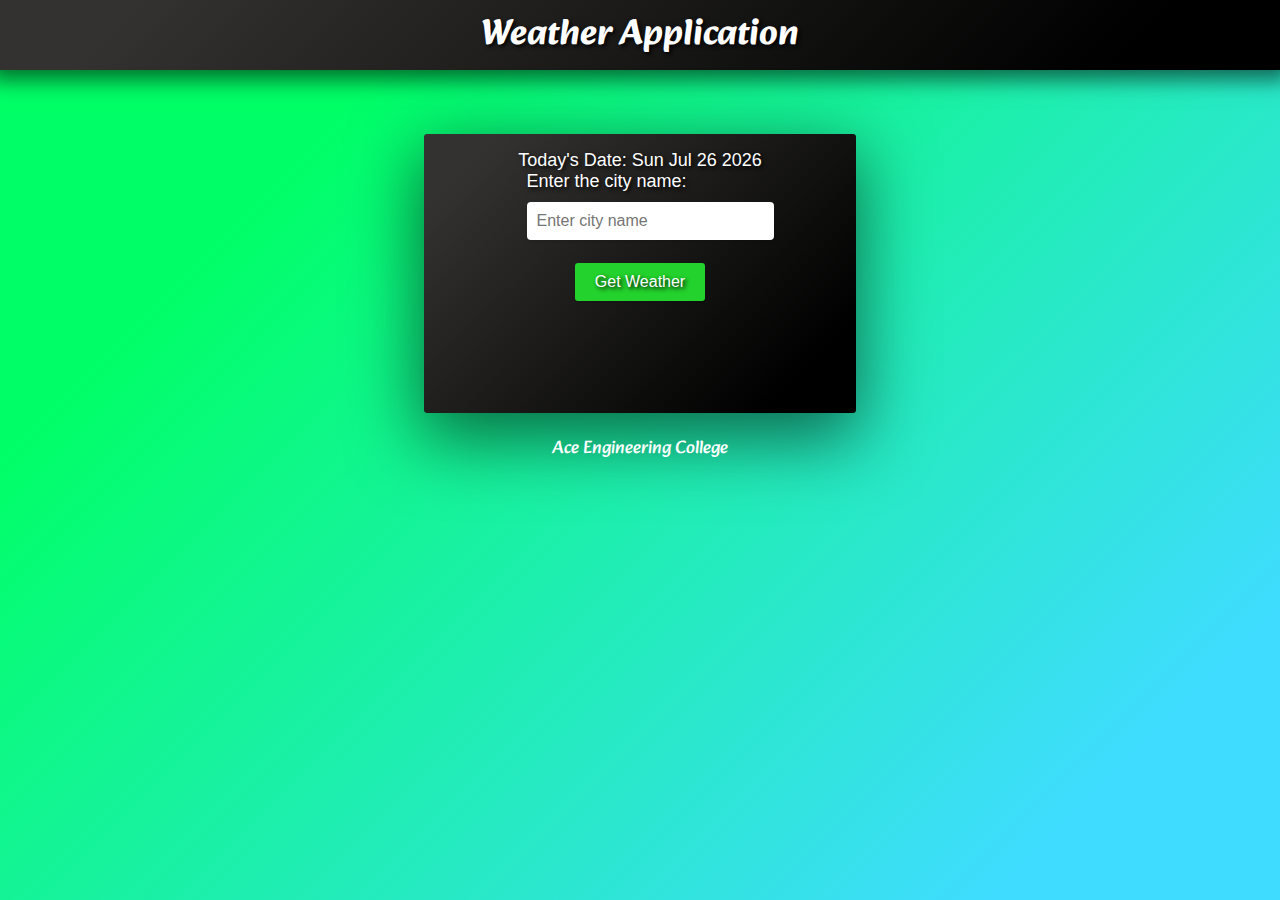
<file: 4experiment/Weather-app-main/index.html>
<!DOCTYPE html>
<html lang="en">
<head>
    <meta charset="UTF-8">
    <meta http-equiv="X-UA-Compatible" content="IE=edge">
    <meta name="viewport" content="width=device-width, initial-scale=1.0">
    
    <title>Weather-app</title>

    <!-- Google Fonts for styling -->
    <link href="https://fonts.googleapis.com/css2?family=Alkatra&display=swap" rel="stylesheet">
    <link href="https://fonts.googleapis.com/css2?family=Domine&display=swap" rel="stylesheet"> 
    <link href="https://fonts.googleapis.com/css2?family=Alegreya&family=Domine&display=swap" rel="stylesheet"> 
    <link href="https://fonts.googleapis.com/css2?family=Quicksand:wght@700&display=swap" rel="stylesheet">

    <!-- Favicon for the website -->
    <link rel="icon" href="cloudy.png"/>

    <!-- External CSS file -->
    <link rel="stylesheet" href="style.css">
</head>
<body>

    <!-- Header Section -->
    <header>
        <h2 class="heading">Weather Application</h2>
    </header>

    <!-- Main Content Container -->
    <div class="container">
        
        <!-- Section to Display Current Date -->
        <div class="date-container">
            <p id="current-date"></p>  <!-- JavaScript will update this -->
        </div>

        <!-- Input Section for City Name -->
        <div class="container1">
            <p>Enter the city name:</p>
            <input type="text" id="city" placeholder="Enter city name">
        </div>

        <!-- Button to Fetch Weather Data -->
        <div class="button">
            <button id="btn">Get Weather</button> 
        </div>

        <!-- Result Section to Display Weather Data -->
        <div id="result"></div>
    </div>

    <!-- External JavaScript File -->
    <script src="script.js"></script>

    <!-- Footer -->
    <footer class="footer">
        <span> Ace Engineering College </span>
    </footer>

    <!-- JavaScript to Display the Current Date -->
    <script>
        document.addEventListener("DOMContentLoaded", () => {
            // Get current date
            let today = new Date();
            let formattedDate = today.toDateString(); // Example: "Mon Mar 10 2025"

            // Display the date in the HTML
            document.getElementById("current-date").innerText = "Today's Date: " + formattedDate;
        });
    </script>

</body>
</html>
</file>
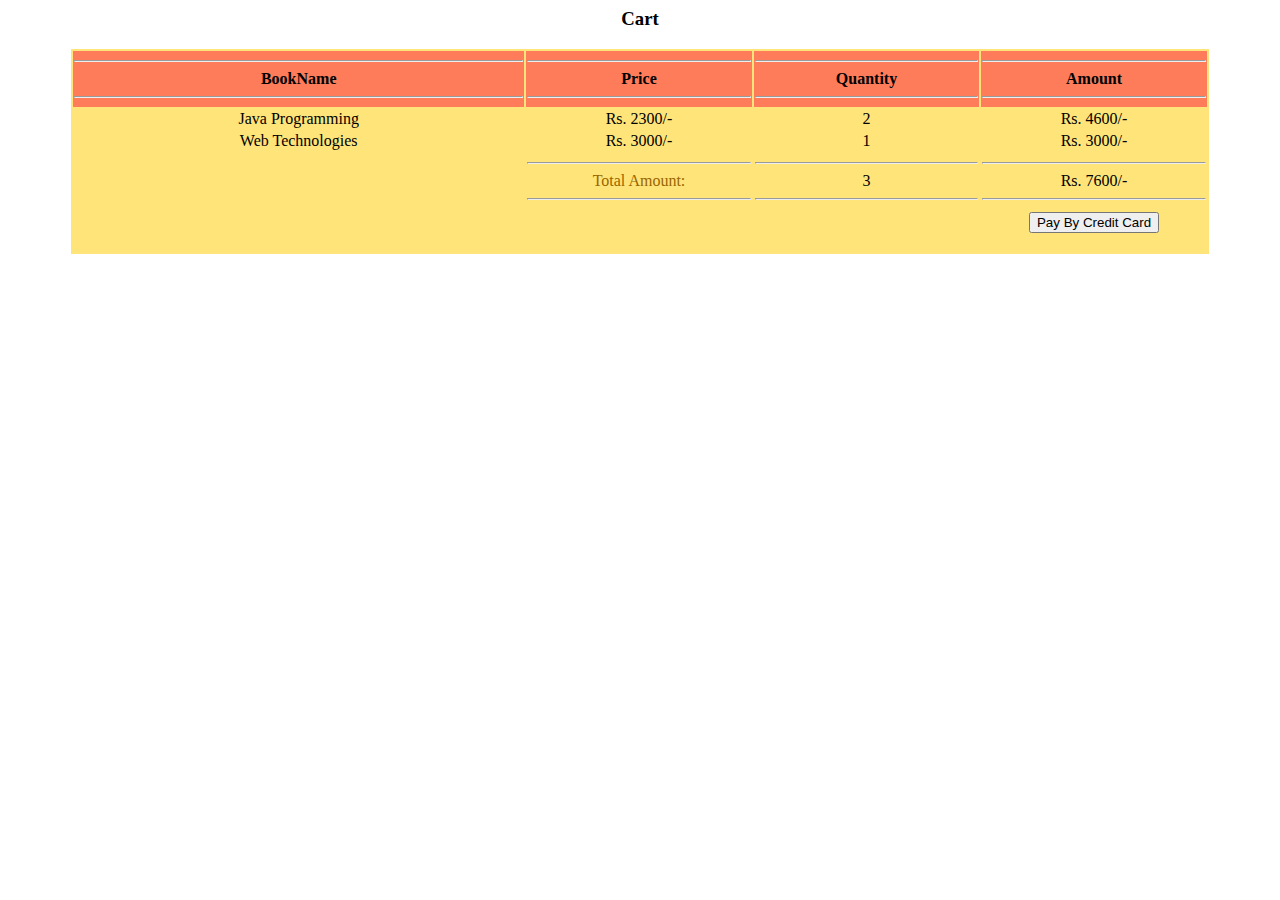
<file: 1experiment/cart.html>
<html>
<head>
<title> Welcome to FBS e-Book's website</title>
</head>
<body>
<center>
<h3>Cart</h3>
<table width="90%" align="center" bgcolor="#ffe479">
<tbody bgcolor="#ff7c5b">
<tr>
<th width="40%"><hr>BookName<hr></th>
<th width="20%"><hr>Price<hr></th>
<th width="20%"><hr>Quantity<hr></th>
<th width="20%"><hr>Amount<hr></th> </tr>
</tbody>
<tbody align=center>
<tr> <td>Java Programming </td>
<td>Rs. 2300/-</td>
<td>2</td>
<td>Rs. 4600/-</td></tr>
<tr><td>Web Technologies</td>
<td>Rs. 3000/-</td>
<td>1</td>
<td>Rs. 3000/-</td></tr>
<tr><td></td>
<td><hr><font color="#996600">Total Amount:</font><hr></td>
<td><hr>3<hr></td>
<td><hr>Rs. 7600/-<hr></td> </tr>
<tr><td></td>
<td></td>
<td></td>
<td><input type="button" value="Pay By Credit Card" onclick='window.location.assign("paybycreditcard.html")'></input><br><br></td>
</tr>
</tbody>
</table>
</center>
</body>
</html>
</file>
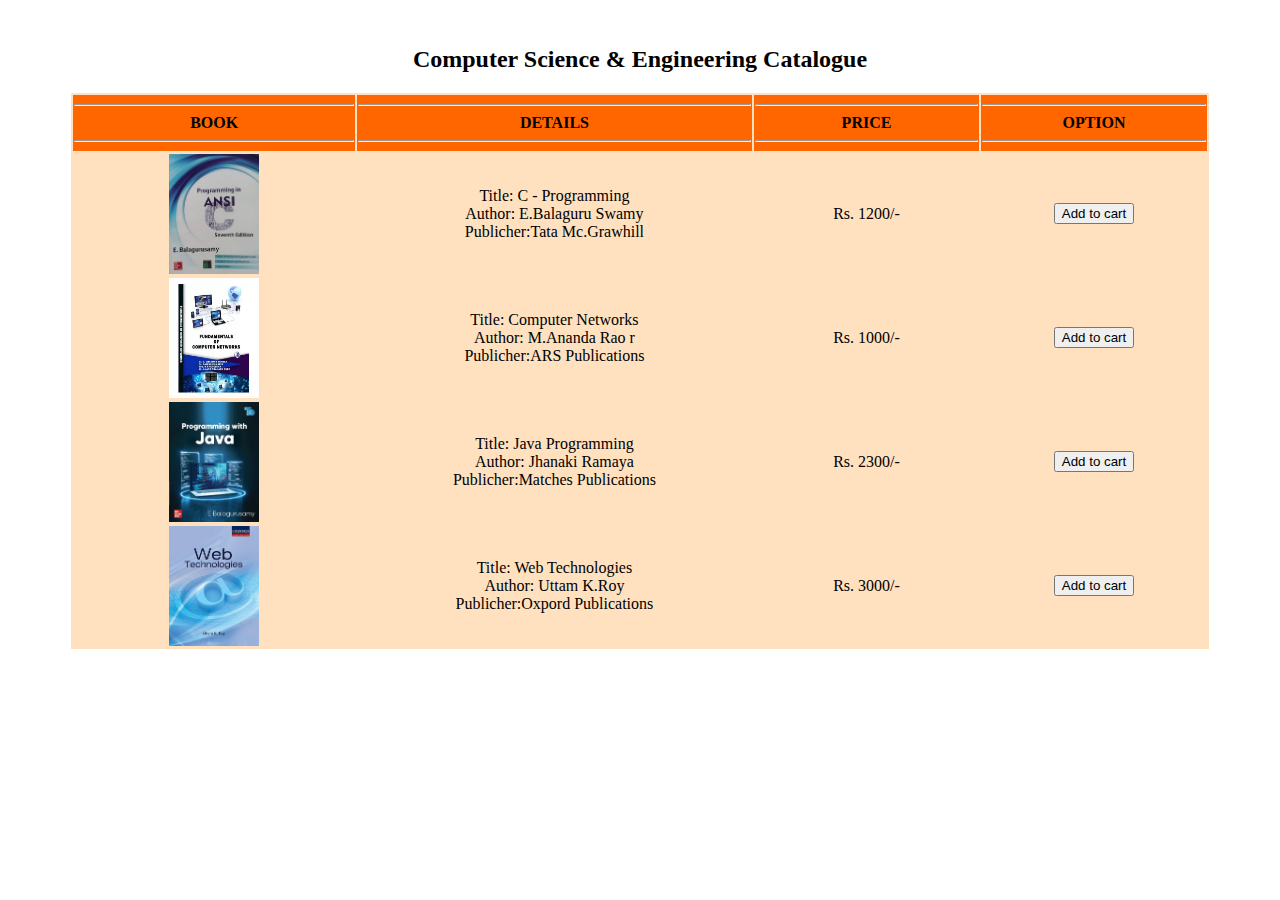
<file: 1experiment/cse.html>
<html>
<head>
<title> Welcome to FBS e-Book's website</title>
</head>
<body>
<center><br>
<h2>Computer Science & Engineering Catalogue </h2>
<table width=90% align="center" bgcolor="#ffe1bf">
<tbody bgcolor="#ff6600">
<th width="25%"><hr>BOOK<hr></th>
<th width="35%"><hr>DETAILS<hr></th>
<th width="20%"><hr>PRICE<hr></th>
<th width="20%"><hr>OPTION<hr></th></tbody>
<tbody align="center">
<tr>
<td align="center"><img src="cse-cp.jpg" width="90" height="120" ></td>
<td align="center"> Title: C - Programming<br> Author: E.Balaguru Swamy <br/> Publicher:Tata Mc.Grawhill</td>
<td align="center">Rs. 1200/-</td>
<td align="center"> <input type="button" value="Add to cart"></td>
</tr>
<tr>
<td align="center"><img src="cse-cn.jpeg" width="90" height="120"></td>
<td align="center"> Title: Computer Networks<br>Author: M.Ananda Rao r<br/> Publicher:ARS Publications</td>
<td align="center">Rs. 1000/-</td>
<td align="center"> <input type="button" value="Add to cart"></td>
</tr>
<tr>
<td align="center"><img src="cse-jv.webp" width="90" height="120" ></td>
<td align="center"> Title: Java Programming<br/>Author: Jhanaki Ramaya<br/>Publicher:Matches Publications</td>
<td align="center">Rs. 2300/-</td>
<td align="center"> <input type="button" value="Add to cart"></td>
</tr>
<tr>
<td align="center"><img src="cse-wt.jpg" width="90" height="120" ></td>
<td align="center"> Title: Web Technologies<br/>Author: Uttam K.Roy
<br/>Publicher:Oxpord Publications</td>
<td align="center">Rs. 3000/-</td>
<td align="center"> <input type="button" value="Add to cart"></td>
</tr>
</tbody>
</table>
</center>
</body>
</html>
</file>
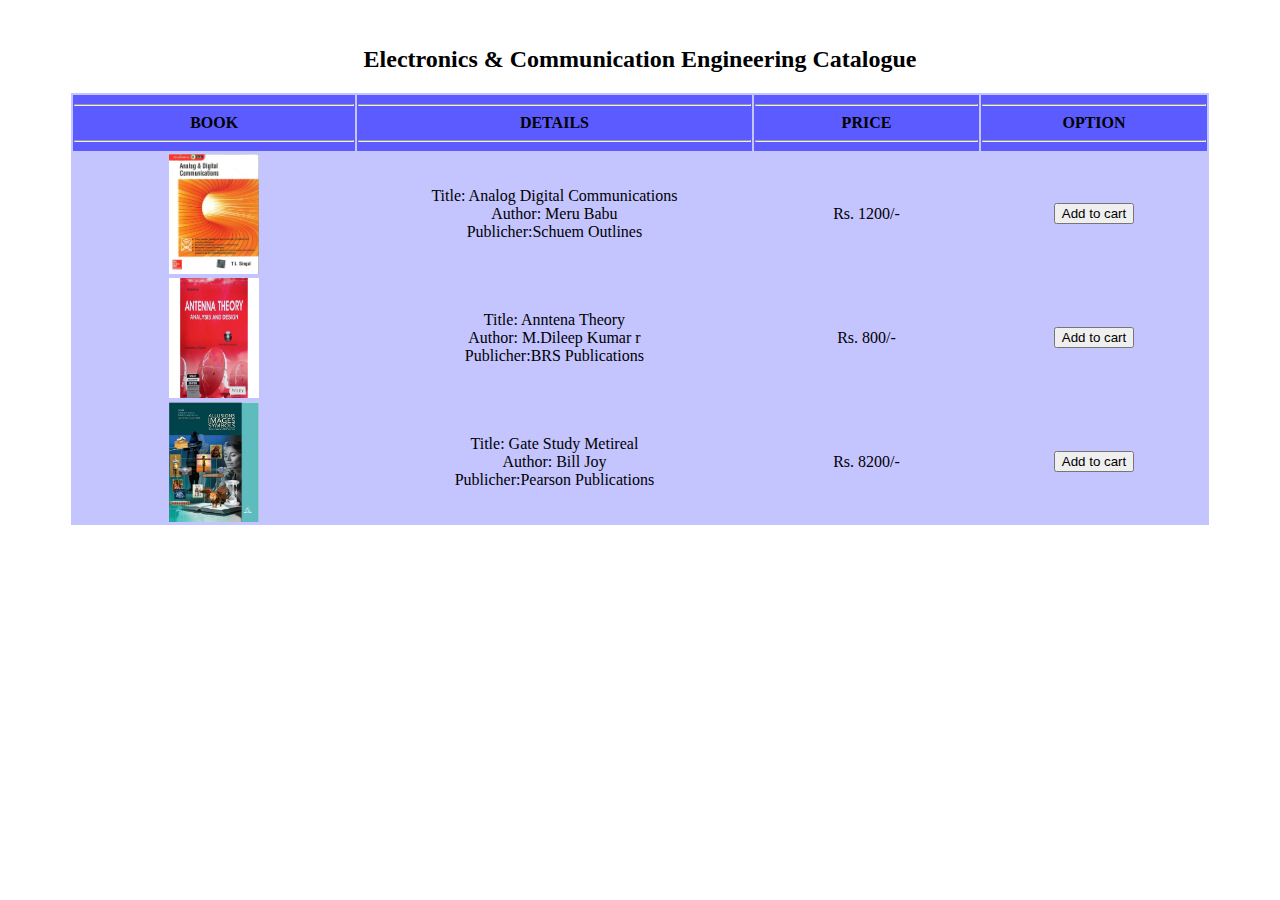
<file: 1experiment/ece.html>
<html>
<head>
<title> Welcome to FBS e-Book's website</title>
</head>
<body>
<center><br>
<h2>Electronics & Communication Engineering Catalogue </h2>
<table width=90% align="center" bgcolor="#c4c4ff">
<tbody bgcolor="#5b5bff">
<th width="25%"><hr>BOOK<hr></th>
<th width="35%"><hr>DETAILS<hr></th>
<th width="20%"><hr>PRICE<hr></th>
<th width="20%"><hr>OPTION<hr></th></tbody>
<tbody align="center">
<tr>
<td align="center"><img src="ece-adc.jpg" width="90" height="120" ></td>
<td align="center"> Title: Analog Digital Communications <br> Author: Meru Babu <br/> Publicher:Schuem Outlines</td>
<td align="center">Rs. 1200/-</td>
<td align="center"> <input type="button" value="Add to cart"></td>
</tr>

<tr>
<td align="center"><img src="ece-at.jpg" width="90" height="120"></td>
<td align="center"> Title: Anntena Theory<br>Author: M.Dileep Kumar r<br/>Publicher:BRS Publications</td>
<td align="center">Rs. 800/-</td>
<td align="center"> <input type="button" value="Add to cart"></td>
</tr>
<tr>
<td align="center"><img src="ece-ai.jpg" width="90" height="120" ></td>
<td align="center"> Title: Gate Study Metireal<br/>Author: Bill Joy <br/>Publicher:Pearson Publications</td>
<td align="center">Rs. 8200/-</td>
<td align="center"> <input type="button" value="Add to cart"></td>
</tr>
</tbody>
</table>
</center>
</body>
</html>
</file>
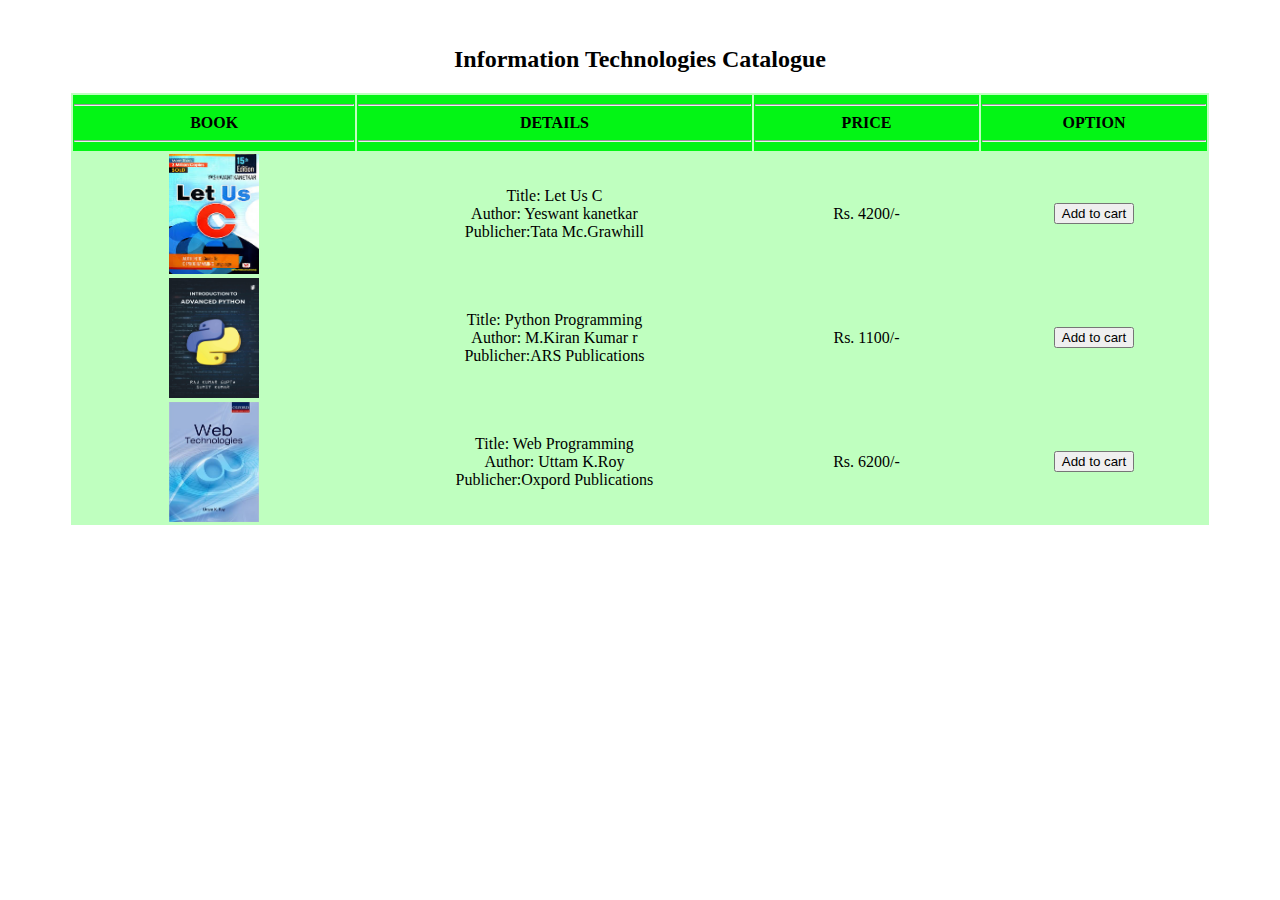
<file: 1experiment/it.html>
<html>
<head>
<title> Welcome to FBS e-Book's website</title>
</head>
<body>
<center><br>
<h2>Information Technologies Catalogue </h2>
<table width=90% align="center" bgcolor="#bfffbf">
<tbody bgcolor="#03f515">
<th width="25%"><hr>BOOK<hr></th>
<th width="35%"><hr>DETAILS<hr></th>
<th width="20%"><hr>PRICE<hr></th>
<th width="20%"><hr>OPTION<hr></th></tbody>
<tbody align="center">
<tr>
<td align="center"><img src="it-c.jpg" width="90" height="120" ></td>
<td align="center"> Title: Let Us C <br> Author: Yeswant kanetkar <br/> Publicher:Tata Mc.Grawhill</td>
<td align="center">Rs. 4200/-</td>
<td align="center"> <input type="button" value="Add to cart"></td>
</tr>
<tr>
<td align="center"><img src="it-p.jpg" width="90" height="120"></td>
<td align="center"> Title: Python Programming<br>Author: M.Kiran Kumar r<br/>Publicher:ARS Publications</td>
<td align="center">Rs. 1100/-</td>
<td align="center"> <input type="button" value="Add to cart"></td>
</tr>
<tr>
<td align="center"><img src="it-wt.jpg" width="90" height="120" ></td>
<td align="center"> Title: Web Programming<br/>Author: Uttam K.Roy
<br/>Publicher:Oxpord Publications</td>
<td align="center">Rs. 6200/-</td>
<td align="center"> <input type="button" value="Add to cart"></td>

</tr>
</tbody>
</table>
</center>
</body>
</html>
</file>
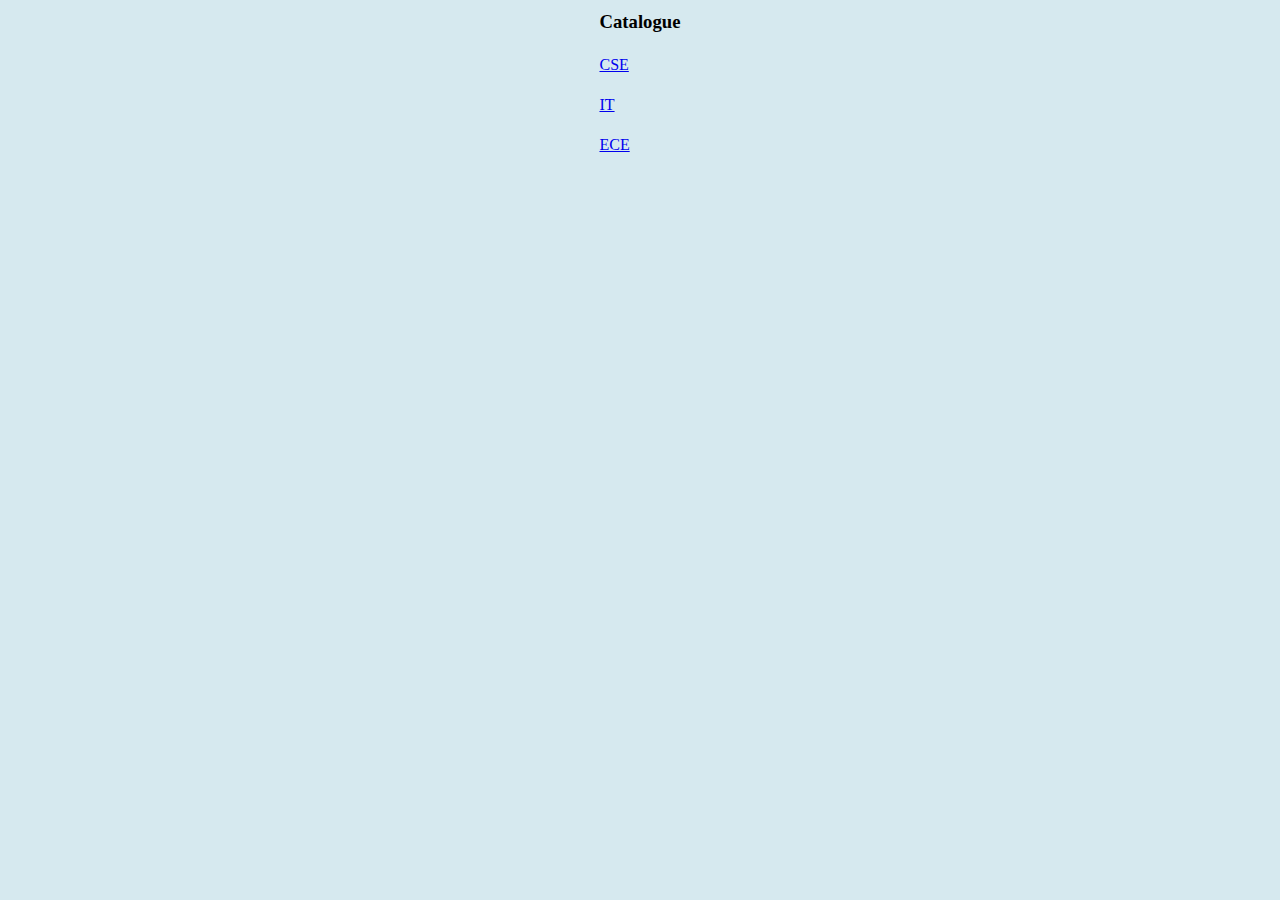
<file: 1experiment/left.html>
<html>
<body bgcolor="#D6E9EF">
<table align=center>
<tr><td><h3>Catalogue</h3></td></tr>
<tr><td><a href="cse.html" target="right">CSE</a><br><br></td></tr>
<tr><td><a href="it.html" target="right">IT</a><br><br></td></tr>
<tr><td><a href="ece.html" target="right">ECE</a></td></tr>
</table>
</body>
</html>
</file>
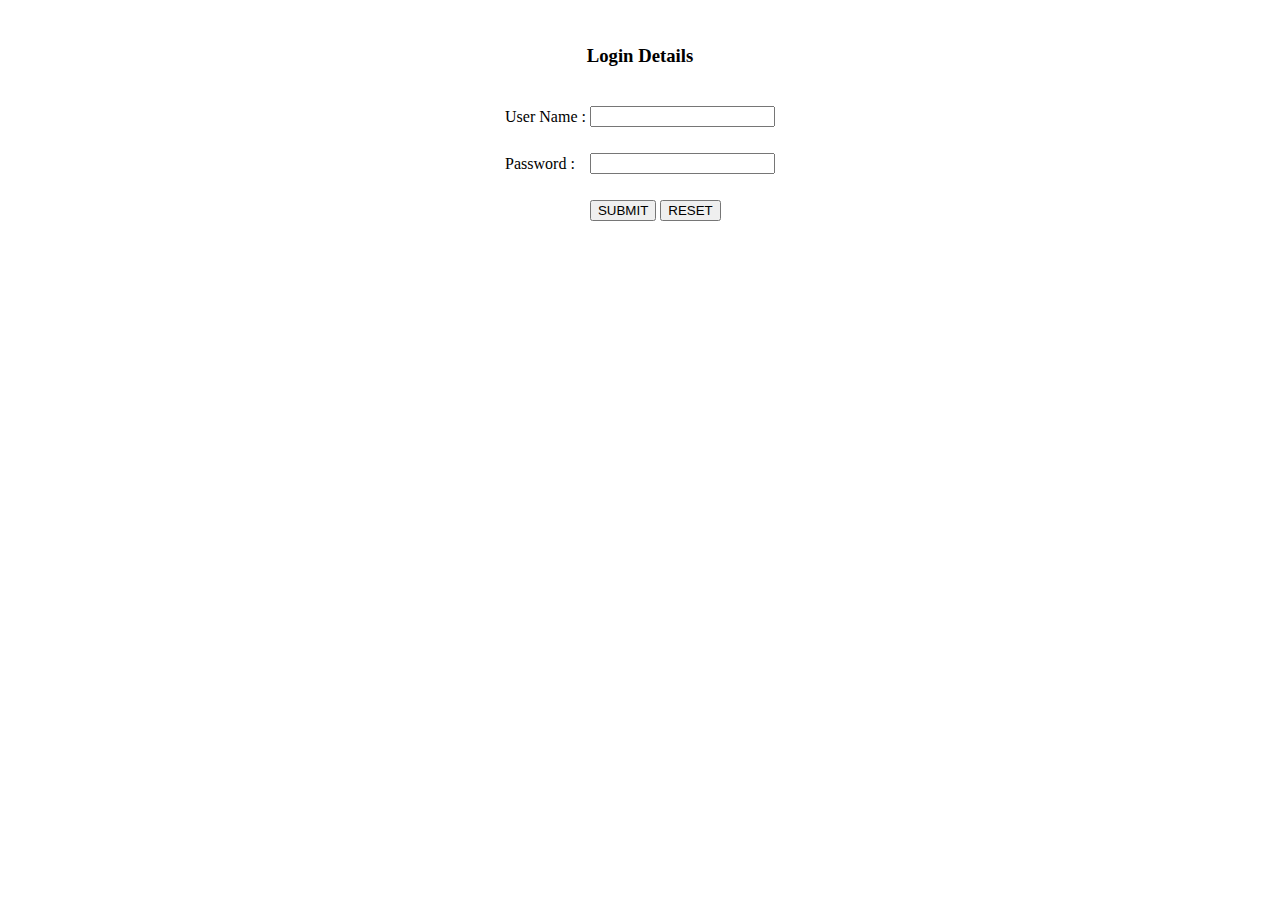
<file: 1experiment/login.html>
<html>
<head>
<title> Welcome to FBS e-Book's Website</title>
</head>
<body >
<center><br>
<h3> Login Details</h3> <br/>
<form name="f1">
<table align="center" >
<tr>
<td> User Name : </td>
<td> <input type="text" name="username"></td>
</tr>
<tr><td><br></td></tr>
<tr>
<td> Password : </td>
<td> <input type="password" name="password"></td>
</tr>
<tr><td><br></td></tr>
<tr><td></td>
<td><input type="submit" value="SUBMIT">
<input type="reset" value="RESET"></td>
</tr>
</file>
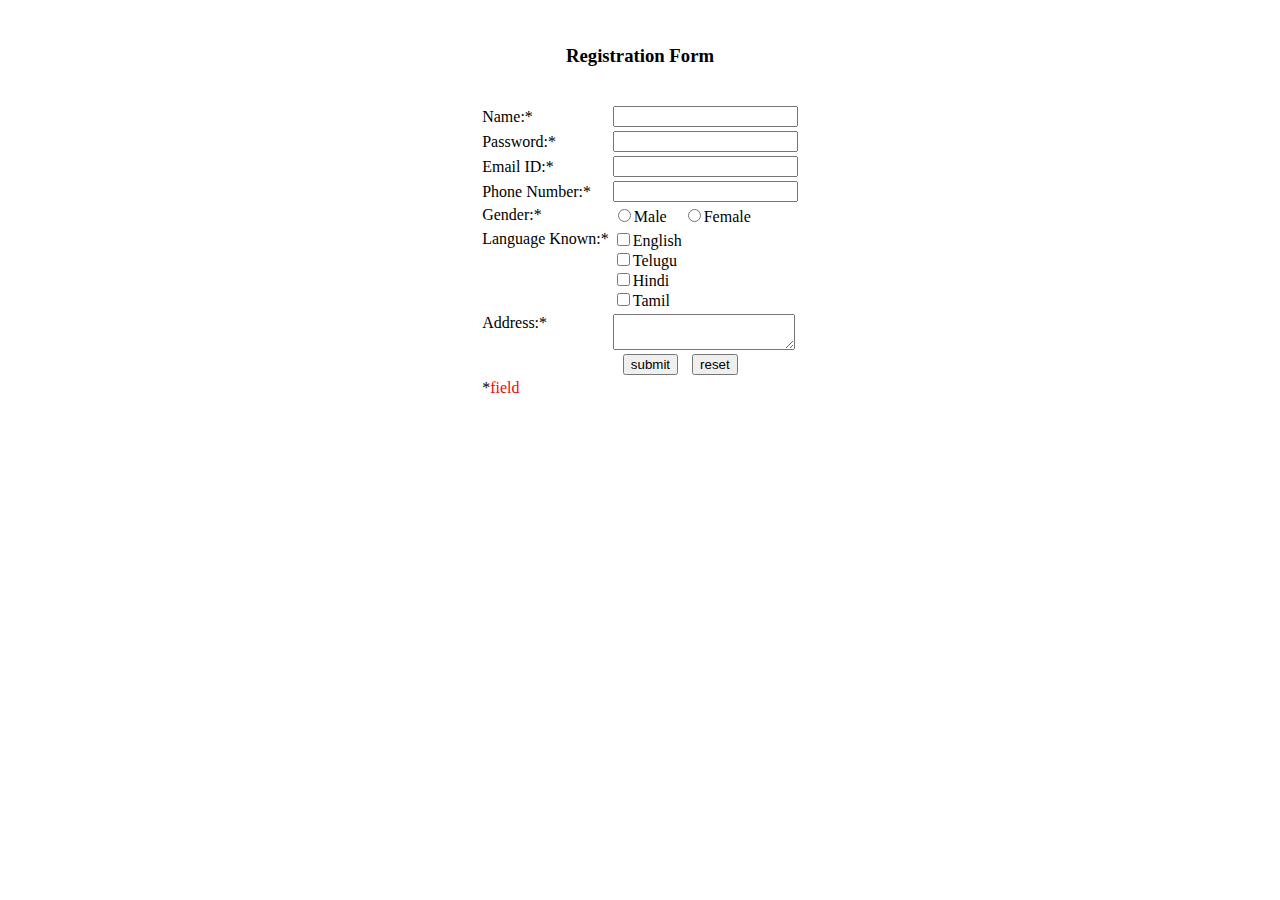
<file: 1experiment/registration.html>
<html>
<head>
<title> Welcome to FBS e-Book's Website</title>
</head>
<body>
<center><br>
<h3>Registration Form </h3>
<br/>
<form name="f1">
<table cellpadding="1" align="center" >
<tr><td> Name:*</td>
<td><input type="text" name="username"></td></tr>
<tr><td>Password:*</td>
<td><input type="password" name="password"></td></tr>
<tr><td>Email ID:*</td>
<td><input type="text" name="email"></td></tr>
<tr><td>Phone Number:*</td>
<td><input type="text" name="phno"></td></tr>
<tr><td valign="top">Gender:*</td>
<td><input type="radio" name="radio" value="1">Male &nbsp;&nbsp;
<input type="radio" name="radio" value="2">Female</td></tr>
<tr> <td valign="top">Language Known:*</td>
<td> <input type="checkbox" name="checkbox" value="English">English<br/>
<input type="checkbox" name="checkbox" value="Telugu">Telugu<br>
<input type="checkbox" name="checkbox" value="Hindi">Hindi<br>
<input type="checkbox" name="checkbox" value="Tamil">Tamil
</td></tr>
<tr> <td valign="top">Address:*</td>
<td><textarea name="address"></textarea></td>
<tr><td></td><td><input type="submit" value="submit" hspace="10">
<input type="reset" value="reset"></td></tr>
<tr> <td colspan=2 >*<font color="#FF0000">field
</file>
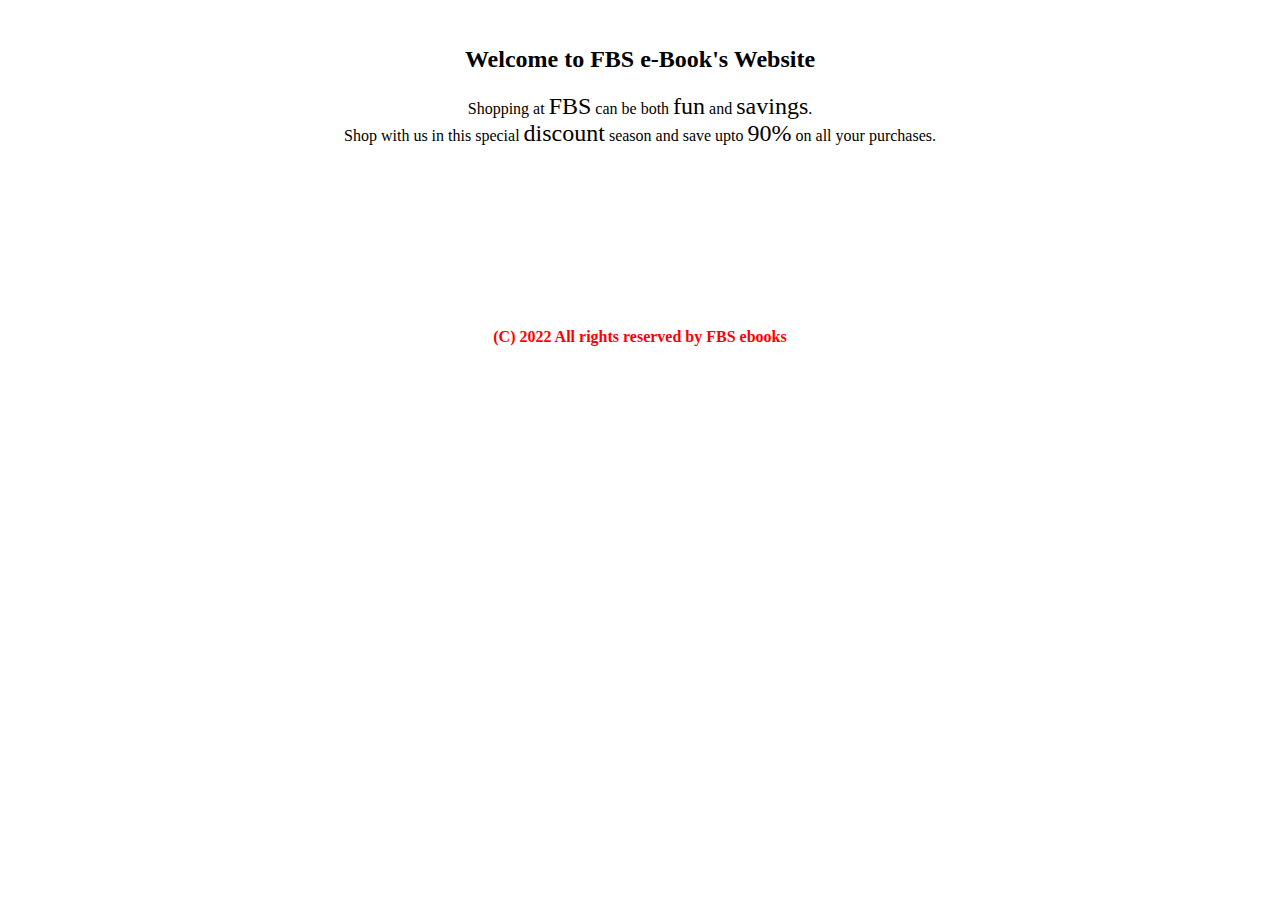
<file: 1experiment/right.html>
<html>
<body><br>
<center>
<h2>Welcome to FBS e-Book's Website</h2>
<p>Shopping at <font size=5>FBS</font> can be both <font size=5>fun</font> and <font size=5>savings</font>.</br>Shop with us in this special <font size=5>discount</font> season and save upto <font size=5>90%</font> on all your purchases.</br></p>
<br/><br/><br/><br/><br/><br/><br/><br/><h4>
<font color="red">(C) 2022 All rights reserved by FBS ebooks
</body>
</html>
</file>
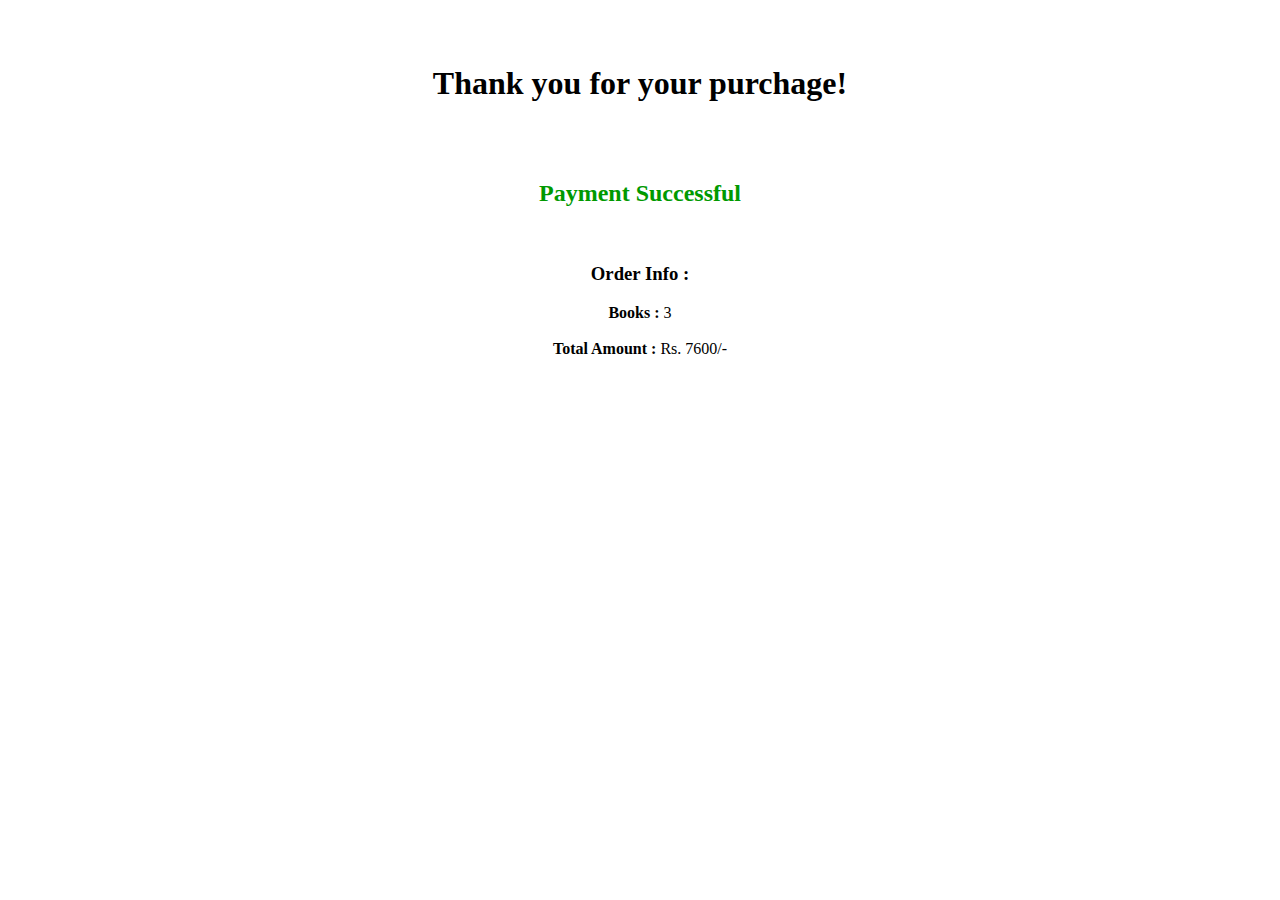
<file: 2experiment/orderconfirm.html>
<!doctype html>
<html lang="en">
<head>
<title>Order Confirmation</title>
</head>
<body><br><br>
<center>
<h1> Thank you for your purchage!</h2><br><br>
<h2 style="color:#009900"> Payment Successful </h3><br>
<h3> Order Info :</h3>
<strong>Books :</strong> 3<br><br>
<strong>Total Amount :</strong> Rs. 7600/-<br><br>
</center>
</body>
</html>
</file>
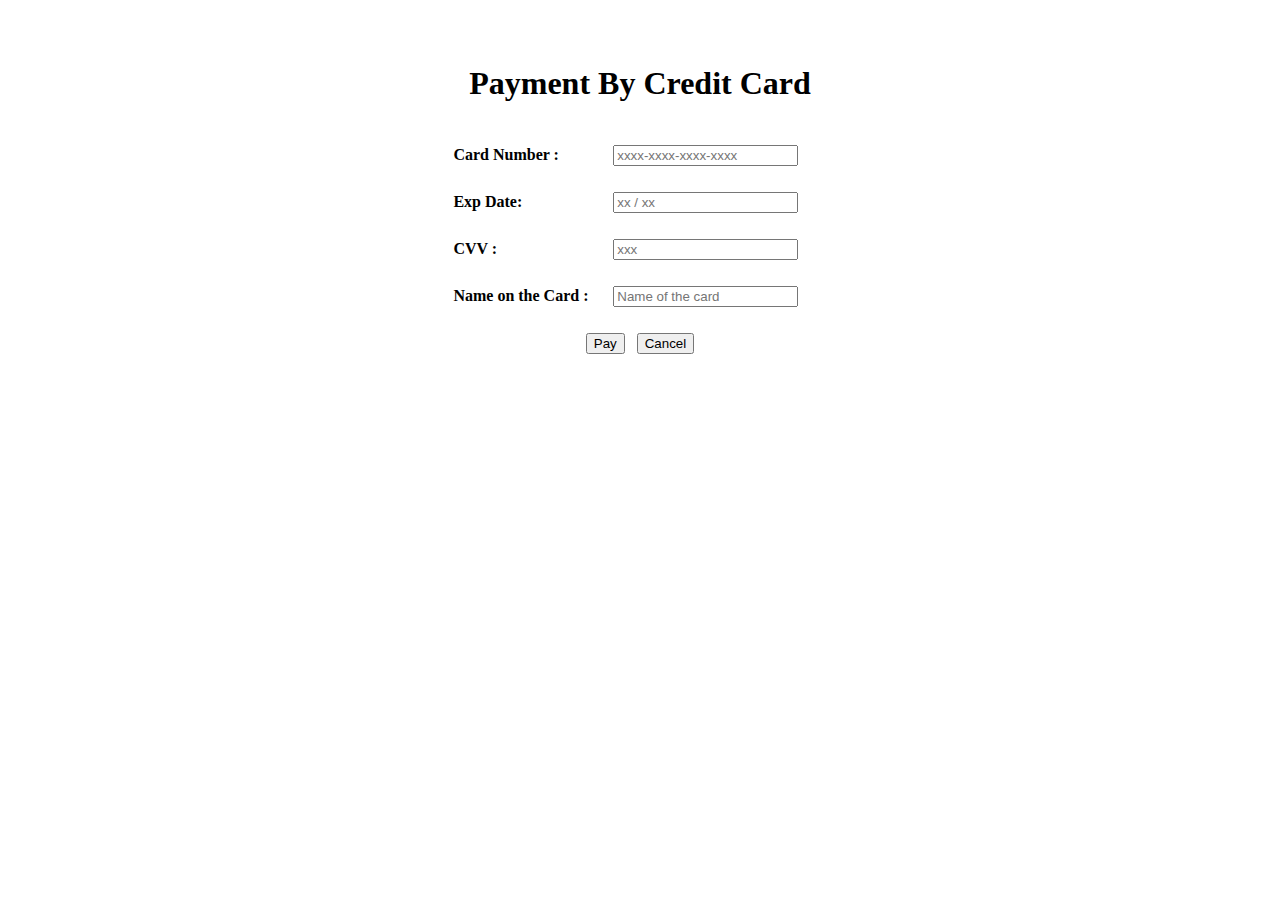
<file: 2experiment/paybycreditcard.html>
<!doctype html>
<html lang="en">
<head>
<title>Payment By Credit Card</title>
</head>
<body>
<br><br>
<h1 align="center">Payment By Credit Card</h1><br>
<table width="30%" align="center">
<tr>
<td><strong>Card Number : </strong> </td>
<td><input type="text" placeholder="xxxx-xxxx-xxxx-xxxx" required></input> </td>
</tr>
<tr>
<td><br></td>
</tr>
<tr>
<td><strong>Exp Date: </strong></td>
<td><input type="text" placeholder="xx / xx" required></input></td>
</tr>
<tr>
<td><br></td>
</tr>
<tr>
<td><strong>CVV : </strong></td>
<td><input type="password" placeholder="xxx" required></input></td>
</tr>
<tr>
<td><br></td>
</tr>
<tr>
<td>
<strong>Name on the Card : </strong></td>
<td><input type="text" placeholder="Name of the card" required></input></td>
</tr>
<tr>
<td><br/></td>
</tr>
<tr>
<td colspan="2" align="center">
<input type="button" value="Pay" onclick='window.location.assign("orderconf.html")'></input> &nbsp;&nbsp;<input type="button" value="Cancel"></input>
</td>
</tr>
</table>
</body>
</html>
</file>
<file: 4experiment/Weather-app-main/style.css>
*{
    margin: 0;
    padding: 0;
}

html{
    height: 100%;
    width: 100%;
}

body{
    height: auto;
    width: 100vw;
    background: linear-gradient(135deg, rgb(0, 255, 102) 20.5%, rgb(63, 220, 255) 86.8%);
}
header {
    background: linear-gradient(135deg, rgb(51, 50, 48) 10.5%, rgb(0, 0, 0) 86.8%);
    box-shadow: rgba(0, 0, 0, 0.56) 0px 0px 20px 10px;
    color: #fff; 
    padding: 5px;
    text-align: center;
    font-family: alkatra;
    text-shadow: 2px 2px 4px #000;
  }
  
  .heading {
    margin: 0;
    font-size: 36px;
  }
  
  .container {
    display: flex;
    flex-direction: column;
    align-items: center;
    background: linear-gradient(135deg, rgb(51, 50, 48) 10.5%, rgb(0, 0, 0) 86.8%);
    box-shadow: rgba(0, 0, 0, 0.56) 0px 22px 70px 4px;
    width: 400px;
    height: auto;
    border-radius: 3px;
    padding: 1rem;
    justify-content: center;
    margin-left: auto;
    margin-right: auto;
  }
  
  .container1 {
    margin-bottom: 20px;
  }
  
  p {
    margin: 0;
    font-size: large;
    color: #fff;
    text-shadow: 2px 2px 4px #000;
    font-family: sans-serif;
  }
  
  input[type="text"] {
    margin-top: 10px;
    padding: 10px; 
    font-size: 16px;
    border: none; 
    border-radius: 4px;
    font-family: sans-serif;
    box-shadow: 0 2px 2px rgba(0, 0, 0, 0.1);
  }
  
  button {
    padding: 10px 20px;
    font-size: 16px;
    margin-top: 2%;
    font-family: sans-serif;
    background-color: #23d22c;
    color: #fff;
    text-shadow: 2px 2px 4px #000;
    border: none;
    border-radius: 3px;
    box-shadow: 0 2px 2px rgba(0, 0, 0, 0.1); 
    cursor: pointer; 
  }
  
  button:hover {
    background-color: #4fda61;
  }
  
  .container #result{
    margin-top: 2rem;
    color: #fff;
    font-family: 'Quicksand', sans-serif;
    text-shadow: 2px 2px 4px #000;
    font-size: large;
    line-height: 2rem;
    padding: 2rem;
  }

  .footer{
    color: white;
    font-size: large;
    font-family: Alkatra;
    margin-top:  20px;
    text-align: center;
    justify-content: center;
  }

  /* Mobile devices */
@media only screen and (max-width: 767px) {
  /* CSS rules for mobile devices */
  header {
    font-size: 24px;
  }
  .container{
   margin-top: 5%;
   width: 80%;
   height: auto;
  }
  .container1 {
    display: block;
    margin-right: 0;
    margin-bottom: 10px;
  }
  input[type="text"] {
    width: 100%;
    margin-right: 0;
    margin-bottom: 10px;
  }
  .button {
    display: block;
  }
  button {
    width: 100%;
  }
}

/* Tablet devices */
@media only screen and (min-width: 768px) and (max-width: 991px) {
  /* CSS rules for tablet devices */
  header {
    font-size: 24px;
  }
  .container{
   margin-top: 5%;
   height: auto;
  }
  .container1 {
    display: block;
    margin-right: 0;
    margin-bottom: 10px;
  }
  input[type="text"] {
    width: 100%;
    margin-right: 0;
    margin-bottom: 10px;
  }
  .button {
    display: block;
  }
  button {
    width: 100%;
  }
}

/* Desktop devices */
@media only screen and (min-width: 992px) {
  /* CSS rules for desktop devices */
  header {
    font-size: 24px;
  }
  .container{
   margin-top: 5%;
   height: auto;
  }
  .container1 {
    display: block;
    margin-right: 0;
    margin-bottom: 10px;
  }
  input[type="text"] {
    width: 100%;
    margin-right: 0;
    margin-bottom: 10px;
  }
  .button {
    display: block;
  }
  button {
    width: 100%;
  }
}
</file>
